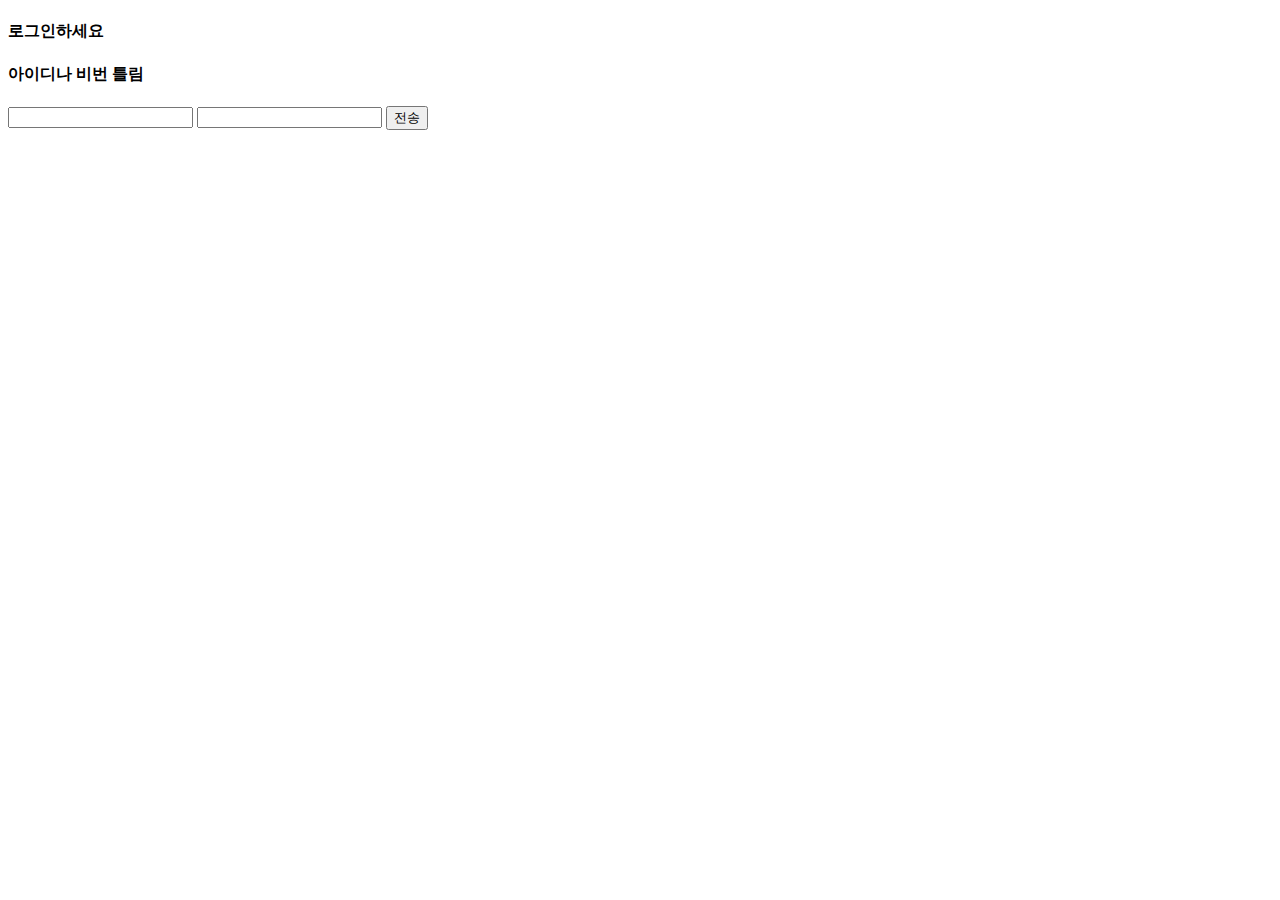
<file: damagochi/src/main/resources/templates/login.html>
<!DOCTYPE html>
<html lang="en">
<head>
    <meta charset="UTF-8">
    <title>Title</title>
</head>
<body>
<!-- navbar -->
<div th:replace="~{nav.html::navbar}"></div>
<h4>로그인하세요</h4>

<div th:if="${param.error}">
    <h4>아이디나 비번 틀림</h4>
</div>

<!-- form -->
<form action="/login" method="POST">
    <input name="username">
    <input name="password" type="password">
    <button type="submit">전송</button>
</form>


</body>
</html>
</file>
